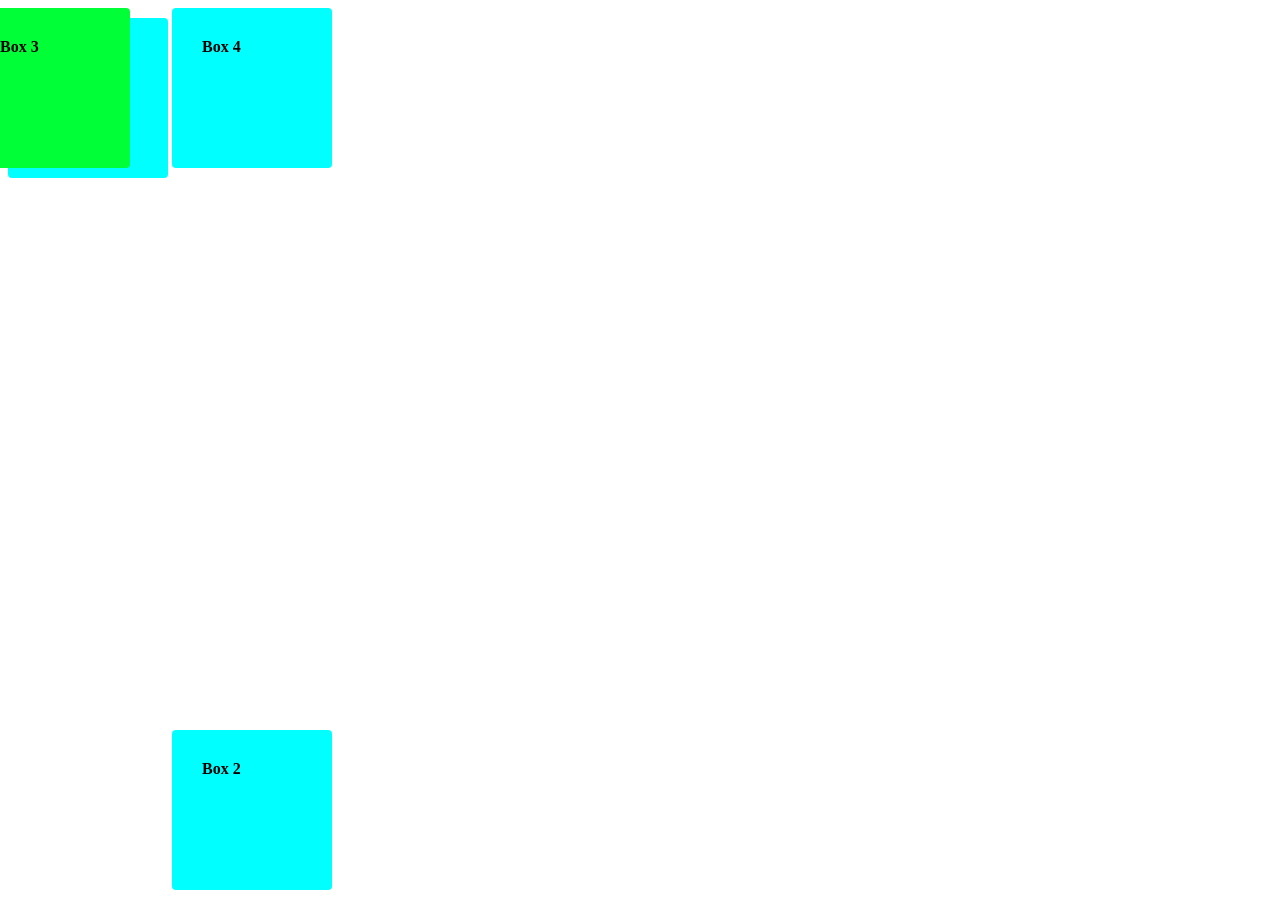
<file: index.html>
<!DOCTYPE html>
<html lang="en">
<head>
    <meta charset="UTF-8">
    <meta name="viewport" content="width=device-width, initial-scale=1.0">
    <title>CSS Level 1</title>
    <link rel="stylesheet" href="style.css">
    <style>
           button{
                background-color:blue;
           }
    </style>
</head>
<body>
   <!-- <h1 class="heading">This is heading 1</h1>
    <h2 class="heading">This is heading 2</h2>
    <h3 class="heading">This is heading 3</h3>
    <h4 id="HeadingFour">This is heading 4</h4>
    <h5 id="HeadingFive">This is heading 5</h5>
    <h6 id="HeadingSix">This is heading 6</h6>
    <p id="one">Lorem ipsum dolor sit, amet consectetur adipisicing elit. Et tempora voluptatem consectetur, quae quaerat eveniet accusamus culpa. Maiores amet pariatur eveniet sapiente recusandae odio temporibus. Recusandae quo iure laborum eligendi?
    Voluptatum cum minima debitis libero ad? Architecto, a sequi? Vero ea dicta rerum, iste a nobis eos voluptatibus eligendi debitis quia fuga maxime facere beatae, corrupti accusamus reiciendis iure vitae.
    Dignissimos nobis quibusdam, ipsum quo eum eos doloribus officia laborum alias possimus saepe deserunt ad fuga nihil? Incidunt qui accusantium molestiae quod id ipsa nam, et totam quaerat, eaque mollitia.
    Dignissimos ducimus consectetur dicta corrupti vero eaque nisi a doloremque iure cupiditate alias rem obcaecati, quasi vitae! Nulla fugiat ducimus adipisci doloremque atque iste. Commodi voluptatum quam provident animi sunt!
    Reprehenderit perferendis tempore culpa laboriosam debitis cum modi inventore! Doloremque omnis dignissimos deserunt adipisci. Sequi, nostrum ipsam repudiandae officia, temporibus, aliquam accusamus modi numquam adipisci odio vitae? Saepe, ea delectus?
    Quidem tenetur odit repellendus exercitationem culpa vitae explicabo accusantium, quis sed debitis autem aliquid voluptate! Ipsum animi laborum assumenda, saepe rem, omnis eius optio exercitationem cum illo amet cumque debitis!
    Repudiandae similique deserunt cupiditate? Labore blanditiis quisquam officiis quos suscipit sequi praesentium saepe? Quam doloremque laborum nobis possimus impedit minus, excepturi ipsam pariatur dignissimos corrupti sunt consectetur, ipsum esse repellat!?
     </p> <br>
     <p id="two">Lorem ipsum dolor sit, amet consectetur adipisicing elit. Et tempora voluptatem consectetur, quae quaerat eveniet accusamus culpa. Maiores amet pariatur eveniet sapiente recusandae odio temporibus. Recusandae quo iure laborum eligendi?
    Voluptatum cum minima debitis libero ad? Architecto, a sequi? Vero ea dicta rerum, iste a nobis eos voluptatibus eligendi debitis quia fuga maxime facere beatae, corrupti accusamus reiciendis iure vitae.
    Dignissimos nobis quibusdam, ipsum quo eum eos doloribus officia laborum alias possimus saepe deserunt ad fuga nihil? Incidunt qui accusantium molestiae quod id ipsa nam, et totam quaerat, eaque mollitia.
    Dignissimos ducimus consectetur dicta corrupti vero eaque nisi a doloremque iure cupiditate alias rem obcaecati, quasi vitae! Nulla fugiat ducimus adipisci doloremque atque iste. Commodi voluptatum quam provident animi sunt!
    Reprehenderit perferendis tempore culpa laboriosam debitis cum modi inventore! Doloremque omnis </p>
    <button style="background-color:pink;">Click me!</button>
    <div id="box">This is a box 1</div>
    <div id="tiffin">This is box 2</div>
    <div id="lunch">This is box 3</div>
    <a href="https://www.google.com">Link is here</a> -->

    <div id="clock"><b>Box 1</b></div>
    <div id="zebra"><b>Box 2</b></div>
    <div id="duck"><b>Box 3</b></div>
    <div id="ant"><b>Box 4</b></div>


</body>
</html>
</file>
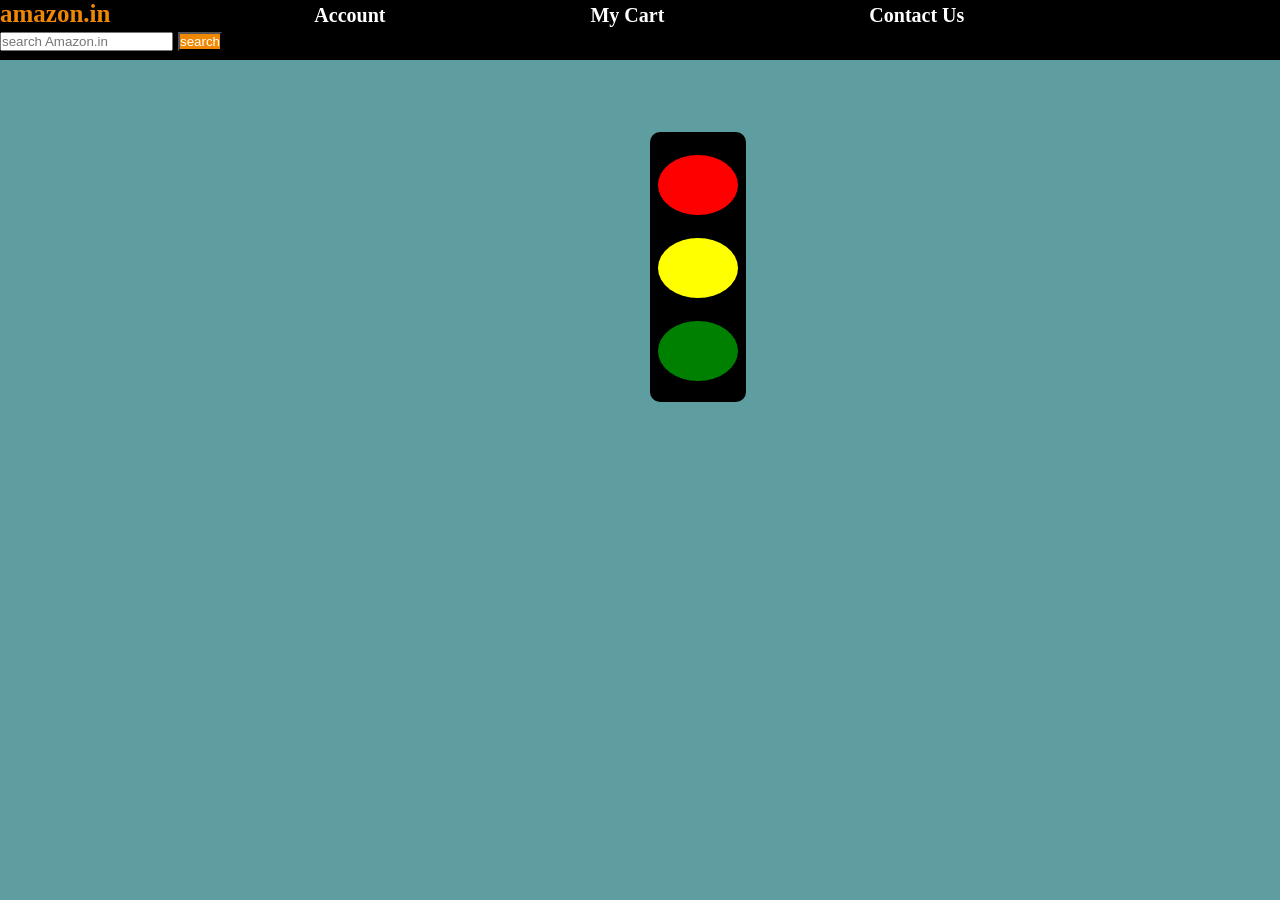
<file: ques solved on 20-7-2026.html>
<!DOCTYPE html>
<html lang="en">
<head>
    <meta charset="UTF-8">
    <meta name="viewport" content="width=device-width, initial-scale=1.0">
    <title>Practice set 3</title>
    <link rel="stylesheet" href="P3.css">
</head>
<body>
    <header>
        <h1>
            <div>
                 <a id="two" href="https://www.amazon.in/s?k=hp+deskjet+2338+cartridge&crid=11539DP5E1PK3&sprefix=hp+deskjet+2338%2Caps%2C307&ref=nb_sb_ss_mvt-t11-ranker_6_15">amazon.in</a>
                 <a href="#">Account</a>
                 <a href="#">My Cart</a>
                 <a href="#">Contact Us</a>
                 <input type="text" placeholder="search Amazon.in">
                 <button>search</button>
            </div>
        </h1>
    </header>
<br><br><br><br>

             <main>
                <section>
                 <div id="one">
                    <br><div id="three"></div><br><div id="four"></div><br> <div id="five"></div>
                 </div>
                 </section>
             </main>


    <footer>

    </footer>         
    
</body>
</html>
</file>
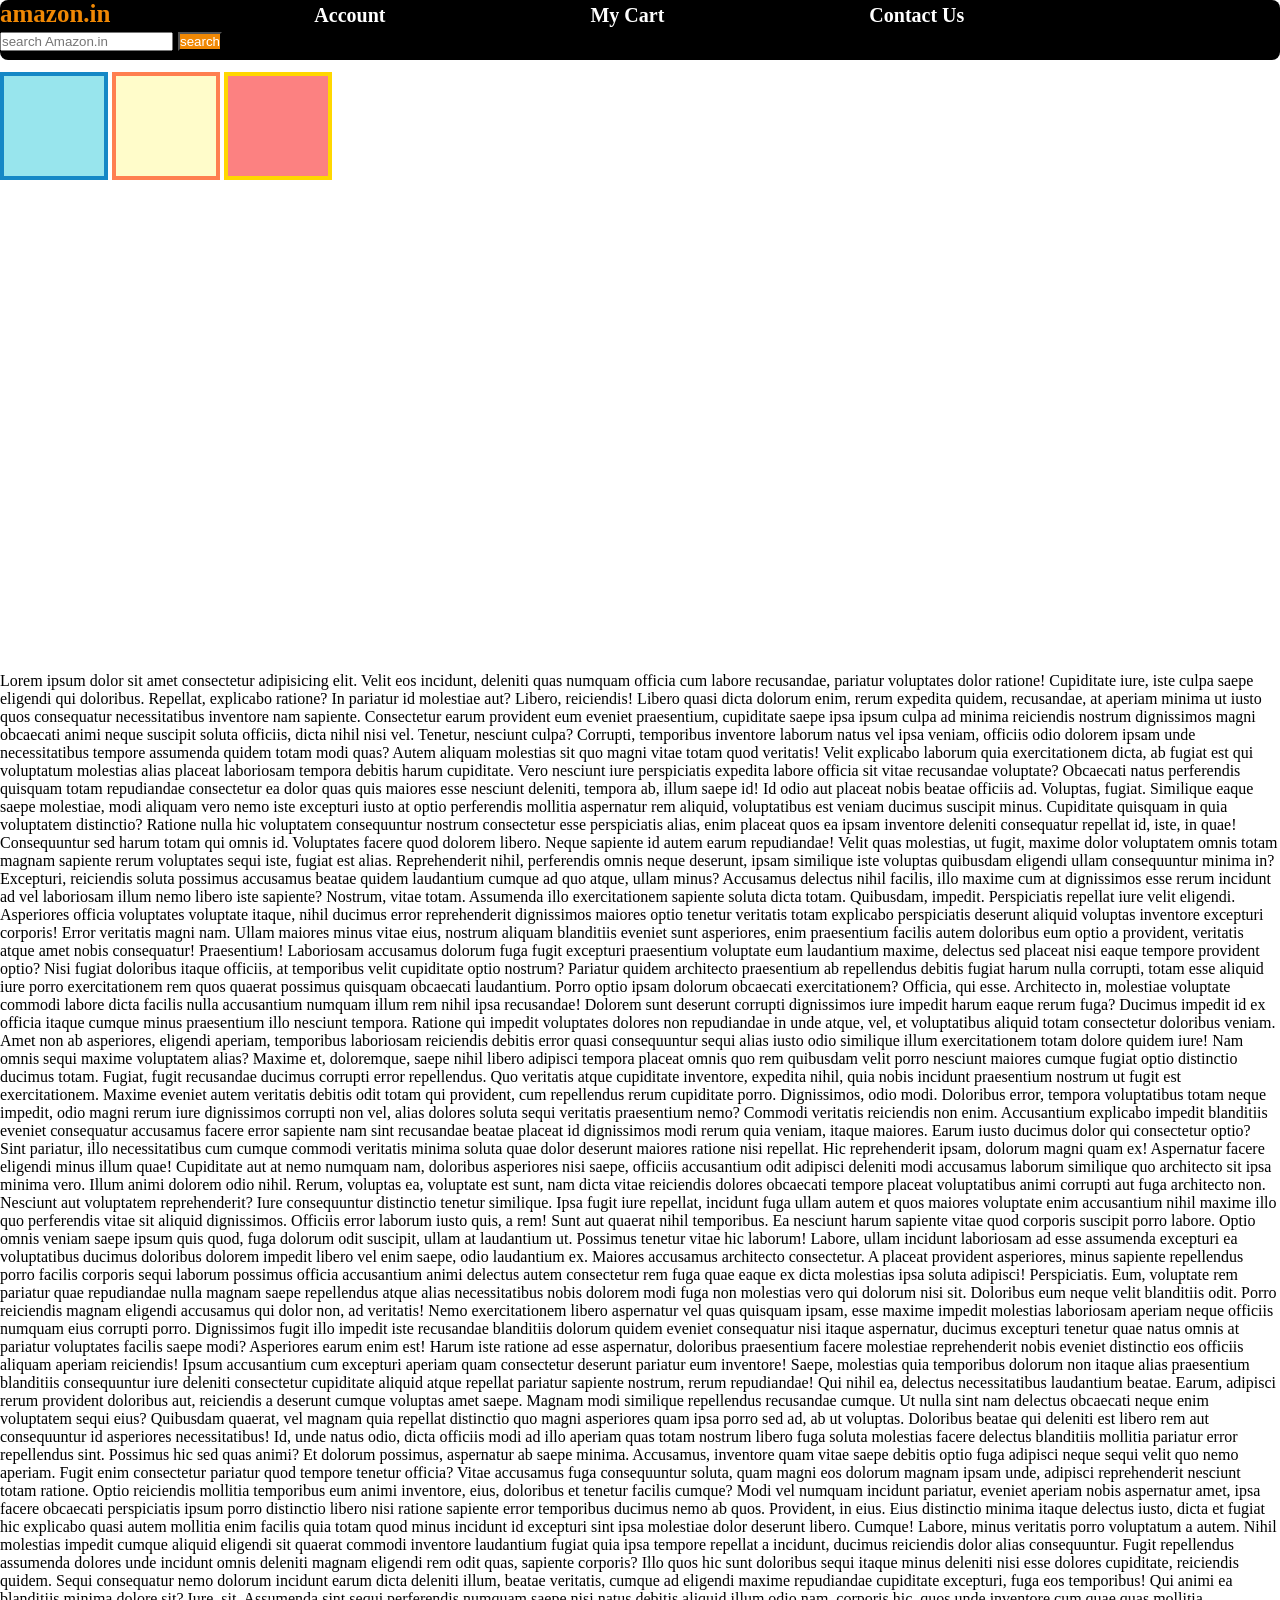
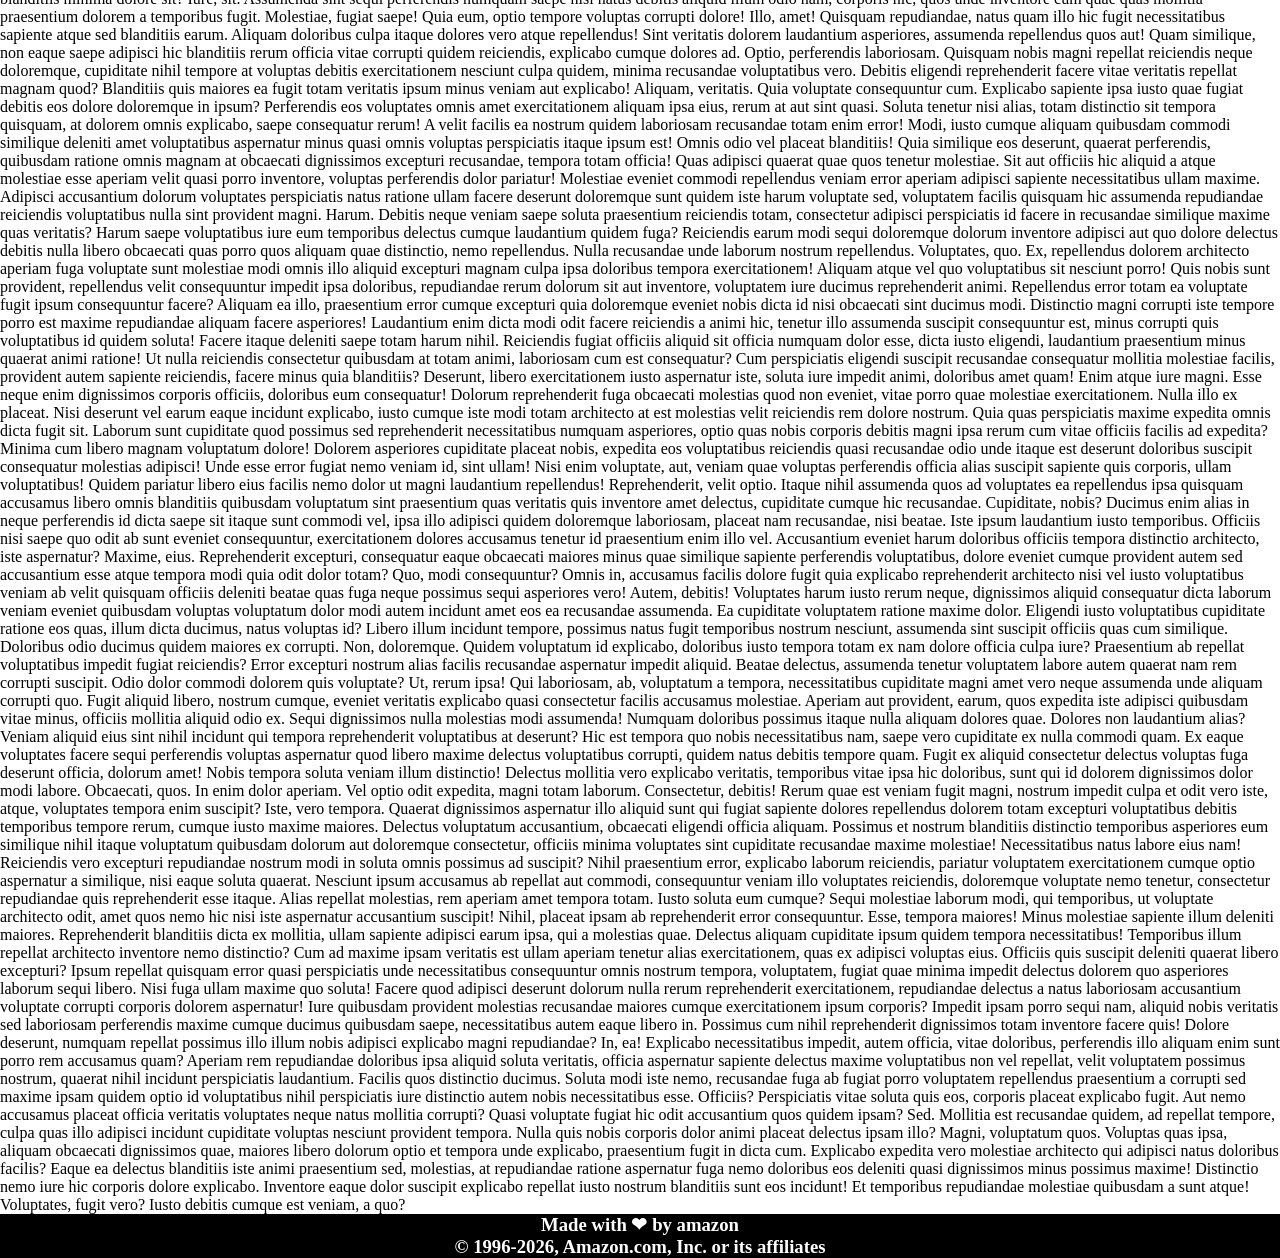
<file: ques solved on 21-7-2026.html>
<!DOCTYPE html>
<html lang="en">
<head>
    <meta charset="UTF-8">
    <meta name="viewport" content="width=device-width, initial-scale=1.0">
    <title>Practice set 4</title>
    <link rel="stylesheet" href="21-7-26.css">
</head>
<body>
    <header>
        <h1>
            <div id="delta">
                 <a id="two" href="https://www.amazon.in/s?k=hp+deskjet+2338+cartridge&crid=11539DP5E1PK3&sprefix=hp+deskjet+2338%2Caps%2C307&ref=nb_sb_ss_mvt-t11-ranker_6_15">amazon.in</a>
                 <a href="#">Account</a>
                 <a href="#">My Cart</a>
                 <a href="#">Contact Us</a>
                 <input type="text" placeholder="search Amazon.in">
                 <button>search</button>
            </div>
        </h1>
    </header>
<br><br><br><br>

             <main>
                <div id="content">
                   <div id="alpha"></div>
                   <div id="beta"></div>
                   <div id="gamma"></div>
                </div>
                <section id="zeta">Lorem ipsum dolor sit amet consectetur adipisicing elit. Velit eos incidunt, deleniti quas numquam officia cum labore recusandae, pariatur voluptates dolor ratione! Cupiditate iure, iste culpa saepe eligendi qui doloribus.
                Repellat, explicabo ratione? In pariatur id molestiae aut? Libero, reiciendis! Libero quasi dicta dolorum enim, rerum expedita quidem, recusandae, at aperiam minima ut iusto quos consequatur necessitatibus inventore nam sapiente.
                Consectetur earum provident eum eveniet praesentium, cupiditate saepe ipsa ipsum culpa ad minima reiciendis nostrum dignissimos magni obcaecati animi neque suscipit soluta officiis, dicta nihil nisi vel. Tenetur, nesciunt culpa?
                Corrupti, temporibus inventore laborum natus vel ipsa veniam, officiis odio dolorem ipsam unde necessitatibus tempore assumenda quidem totam modi quas? Autem aliquam molestias sit quo magni vitae totam quod veritatis!
                Velit explicabo laborum quia exercitationem dicta, ab fugiat est qui voluptatum molestias alias placeat laboriosam tempora debitis harum cupiditate. Vero nesciunt iure perspiciatis expedita labore officia sit vitae recusandae voluptate?
                Obcaecati natus perferendis quisquam totam repudiandae consectetur ea dolor quas quis maiores esse nesciunt deleniti, tempora ab, illum saepe id! Id odio aut placeat nobis beatae officiis ad. Voluptas, fugiat.
                Similique eaque saepe molestiae, modi aliquam vero nemo iste excepturi iusto at optio perferendis mollitia aspernatur rem aliquid, voluptatibus est veniam ducimus suscipit minus. Cupiditate quisquam in quia voluptatem distinctio?
                Ratione nulla hic voluptatem consequuntur nostrum consectetur esse perspiciatis alias, enim placeat quos ea ipsam inventore deleniti consequatur repellat id, iste, in quae! Consequuntur sed harum totam qui omnis id.
                Voluptates facere quod dolorem libero. Neque sapiente id autem earum repudiandae! Velit quas molestias, ut fugit, maxime dolor voluptatem omnis totam magnam sapiente rerum voluptates sequi iste, fugiat est alias.
                Reprehenderit nihil, perferendis omnis neque deserunt, ipsam similique iste voluptas quibusdam eligendi ullam consequuntur minima in? Excepturi, reiciendis soluta possimus accusamus beatae quidem laudantium cumque ad quo atque, ullam minus?
                Accusamus delectus nihil facilis, illo maxime cum at dignissimos esse rerum incidunt ad vel laboriosam illum nemo libero iste sapiente? Nostrum, vitae totam. Assumenda illo exercitationem sapiente soluta dicta totam.
                Quibusdam, impedit. Perspiciatis repellat iure velit eligendi. Asperiores officia voluptates voluptate itaque, nihil ducimus error reprehenderit dignissimos maiores optio tenetur veritatis totam explicabo perspiciatis deserunt aliquid voluptas inventore excepturi corporis!
                Error veritatis magni nam. Ullam maiores minus vitae eius, nostrum aliquam blanditiis eveniet sunt asperiores, enim praesentium facilis autem doloribus eum optio a provident, veritatis atque amet nobis consequatur! Praesentium!
                Laboriosam accusamus dolorum fuga fugit excepturi praesentium voluptate eum laudantium maxime, delectus sed placeat nisi eaque tempore provident optio? Nisi fugiat doloribus itaque officiis, at temporibus velit cupiditate optio nostrum?
                Pariatur quidem architecto praesentium ab repellendus debitis fugiat harum nulla corrupti, totam esse aliquid iure porro exercitationem rem quos quaerat possimus quisquam obcaecati laudantium. Porro optio ipsam dolorum obcaecati exercitationem?
                Officia, qui esse. Architecto in, molestiae voluptate commodi labore dicta facilis nulla accusantium numquam illum rem nihil ipsa recusandae! Dolorem sunt deserunt corrupti dignissimos iure impedit harum eaque rerum fuga?
                Ducimus impedit id ex officia itaque cumque minus praesentium illo nesciunt tempora. Ratione qui impedit voluptates dolores non repudiandae in unde atque, vel, et voluptatibus aliquid totam consectetur doloribus veniam.
                Amet non ab asperiores, eligendi aperiam, temporibus laboriosam reiciendis debitis error quasi consequuntur sequi alias iusto odio similique illum exercitationem totam dolore quidem iure! Nam omnis sequi maxime voluptatem alias?
                Maxime et, doloremque, saepe nihil libero adipisci tempora placeat omnis quo rem quibusdam velit porro nesciunt maiores cumque fugiat optio distinctio ducimus totam. Fugiat, fugit recusandae ducimus corrupti error repellendus.
                Quo veritatis atque cupiditate inventore, expedita nihil, quia nobis incidunt praesentium nostrum ut fugit est exercitationem. Maxime eveniet autem veritatis debitis odit totam qui provident, cum repellendus rerum cupiditate porro.
                Dignissimos, odio modi. Doloribus error, tempora voluptatibus totam neque impedit, odio magni rerum iure dignissimos corrupti non vel, alias dolores soluta sequi veritatis praesentium nemo? Commodi veritatis reiciendis non enim.
                Accusantium explicabo impedit blanditiis eveniet consequatur accusamus facere error sapiente nam sint recusandae beatae placeat id dignissimos modi rerum quia veniam, itaque maiores. Earum iusto ducimus dolor qui consectetur optio?
                Sint pariatur, illo necessitatibus cum cumque commodi veritatis minima soluta quae dolor deserunt maiores ratione nisi repellat. Hic reprehenderit ipsam, dolorum magni quam ex! Aspernatur facere eligendi minus illum quae!
                Cupiditate aut at nemo numquam nam, doloribus asperiores nisi saepe, officiis accusantium odit adipisci deleniti modi accusamus laborum similique quo architecto sit ipsa minima vero. Illum animi dolorem odio nihil.
                Rerum, voluptas ea, voluptate est sunt, nam dicta vitae reiciendis dolores obcaecati tempore placeat voluptatibus animi corrupti aut fuga architecto non. Nesciunt aut voluptatem reprehenderit? Iure consequuntur distinctio tenetur similique.
                Ipsa fugit iure repellat, incidunt fuga ullam autem et quos maiores voluptate enim accusantium nihil maxime illo quo perferendis vitae sit aliquid dignissimos. Officiis error laborum iusto quis, a rem!
                Sunt aut quaerat nihil temporibus. Ea nesciunt harum sapiente vitae quod corporis suscipit porro labore. Optio omnis veniam saepe ipsum quis quod, fuga dolorum odit suscipit, ullam at laudantium ut.
                Possimus tenetur vitae hic laborum! Labore, ullam incidunt laboriosam ad esse assumenda excepturi ea voluptatibus ducimus doloribus dolorem impedit libero vel enim saepe, odio laudantium ex. Maiores accusamus architecto consectetur.
                A placeat provident asperiores, minus sapiente repellendus porro facilis corporis sequi laborum possimus officia accusantium animi delectus autem consectetur rem fuga quae eaque ex dicta molestias ipsa soluta adipisci! Perspiciatis.
                Eum, voluptate rem pariatur quae repudiandae nulla magnam saepe repellendus atque alias necessitatibus nobis dolorem modi fuga non molestias vero qui dolorum nisi sit. Doloribus eum neque velit blanditiis odit.
                Porro reiciendis magnam eligendi accusamus qui dolor non, ad veritatis! Nemo exercitationem libero aspernatur vel quas quisquam ipsam, esse maxime impedit molestias laboriosam aperiam neque officiis numquam eius corrupti porro.
                Dignissimos fugit illo impedit iste recusandae blanditiis dolorum quidem eveniet consequatur nisi itaque aspernatur, ducimus excepturi tenetur quae natus omnis at pariatur voluptates facilis saepe modi? Asperiores earum enim est!
                Harum iste ratione ad esse aspernatur, doloribus praesentium facere molestiae reprehenderit nobis eveniet distinctio eos officiis aliquam aperiam reiciendis! Ipsum accusantium cum excepturi aperiam quam consectetur deserunt pariatur eum inventore!
                Saepe, molestias quia temporibus dolorum non itaque alias praesentium blanditiis consequuntur iure deleniti consectetur cupiditate aliquid atque repellat pariatur sapiente nostrum, rerum repudiandae! Qui nihil ea, delectus necessitatibus laudantium beatae.
                Earum, adipisci rerum provident doloribus aut, reiciendis a deserunt cumque voluptas amet saepe. Magnam modi similique repellendus recusandae cumque. Ut nulla sint nam delectus obcaecati neque enim voluptatem sequi eius?
                Quibusdam quaerat, vel magnam quia repellat distinctio quo magni asperiores quam ipsa porro sed ad, ab ut voluptas. Doloribus beatae qui deleniti est libero rem aut consequuntur id asperiores necessitatibus!
                Id, unde natus odio, dicta officiis modi ad illo aperiam quas totam nostrum libero fuga soluta molestias facere delectus blanditiis mollitia pariatur error repellendus sint. Possimus hic sed quas animi?
                Et dolorum possimus, aspernatur ab saepe minima. Accusamus, inventore quam vitae saepe debitis optio fuga adipisci neque sequi velit quo nemo aperiam. Fugit enim consectetur pariatur quod tempore tenetur officia?
                Vitae accusamus fuga consequuntur soluta, quam magni eos dolorum magnam ipsam unde, adipisci reprehenderit nesciunt totam ratione. Optio reiciendis mollitia temporibus eum animi inventore, eius, doloribus et tenetur facilis cumque?
                Modi vel numquam incidunt pariatur, eveniet aperiam nobis aspernatur amet, ipsa facere obcaecati perspiciatis ipsum porro distinctio libero nisi ratione sapiente error temporibus ducimus nemo ab quos. Provident, in eius.
                Eius distinctio minima itaque delectus iusto, dicta et fugiat hic explicabo quasi autem mollitia enim facilis quia totam quod minus incidunt id excepturi sint ipsa molestiae dolor deserunt libero. Cumque!
                Labore, minus veritatis porro voluptatum a autem. Nihil molestias impedit cumque aliquid eligendi sit quaerat commodi inventore laudantium fugiat quia ipsa tempore repellat a incidunt, ducimus reiciendis dolor alias consequuntur.
                Fugit repellendus assumenda dolores unde incidunt omnis deleniti magnam eligendi rem odit quas, sapiente corporis? Illo quos hic sunt doloribus sequi itaque minus deleniti nisi esse dolores cupiditate, reiciendis quidem.
                Sequi consequatur nemo dolorum incidunt earum dicta deleniti illum, beatae veritatis, cumque ad eligendi maxime repudiandae cupiditate excepturi, fuga eos temporibus! Qui animi ea blanditiis minima dolore sit? Iure, sit.
                Assumenda sint sequi perferendis numquam saepe nisi natus debitis aliquid illum odio nam, corporis hic, quos unde inventore cum quae quas mollitia praesentium dolorem a temporibus fugit. Molestiae, fugiat saepe!
                Quia eum, optio tempore voluptas corrupti dolore! Illo, amet! Quisquam repudiandae, natus quam illo hic fugit necessitatibus sapiente atque sed blanditiis earum. Aliquam doloribus culpa itaque dolores vero atque repellendus!
                Sint veritatis dolorem laudantium asperiores, assumenda repellendus quos aut! Quam similique, non eaque saepe adipisci hic blanditiis rerum officia vitae corrupti quidem reiciendis, explicabo cumque dolores ad. Optio, perferendis laboriosam.
                Quisquam nobis magni repellat reiciendis neque doloremque, cupiditate nihil tempore at voluptas debitis exercitationem nesciunt culpa quidem, minima recusandae voluptatibus vero. Debitis eligendi reprehenderit facere vitae veritatis repellat magnam quod?
                Blanditiis quis maiores ea fugit totam veritatis ipsum minus veniam aut explicabo! Aliquam, veritatis. Quia voluptate consequuntur cum. Explicabo sapiente ipsa iusto quae fugiat debitis eos dolore doloremque in ipsum?
                Perferendis eos voluptates omnis amet exercitationem aliquam ipsa eius, rerum at aut sint quasi. Soluta tenetur nisi alias, totam distinctio sit tempora quisquam, at dolorem omnis explicabo, saepe consequatur rerum!
                A velit facilis ea nostrum quidem laboriosam recusandae totam enim error! Modi, iusto cumque aliquam quibusdam commodi similique deleniti amet voluptatibus aspernatur minus quasi omnis voluptas perspiciatis itaque ipsum est!
                Omnis odio vel placeat blanditiis! Quia similique eos deserunt, quaerat perferendis, quibusdam ratione omnis magnam at obcaecati dignissimos excepturi recusandae, tempora totam officia! Quas adipisci quaerat quae quos tenetur molestiae.
                Sit aut officiis hic aliquid a atque molestiae esse aperiam velit quasi porro inventore, voluptas perferendis dolor pariatur! Molestiae eveniet commodi repellendus veniam error aperiam adipisci sapiente necessitatibus ullam maxime.
                Adipisci accusantium dolorum voluptates perspiciatis natus ratione ullam facere deserunt doloremque sunt quidem iste harum voluptate sed, voluptatem facilis quisquam hic assumenda repudiandae reiciendis voluptatibus nulla sint provident magni. Harum.
                Debitis neque veniam saepe soluta praesentium reiciendis totam, consectetur adipisci perspiciatis id facere in recusandae similique maxime quas veritatis? Harum saepe voluptatibus iure eum temporibus delectus cumque laudantium quidem fuga?
                Reiciendis earum modi sequi doloremque dolorum inventore adipisci aut quo dolore delectus debitis nulla libero obcaecati quas porro quos aliquam quae distinctio, nemo repellendus. Nulla recusandae unde laborum nostrum repellendus.
                Voluptates, quo. Ex, repellendus dolorem architecto aperiam fuga voluptate sunt molestiae modi omnis illo aliquid excepturi magnam culpa ipsa doloribus tempora exercitationem! Aliquam atque vel quo voluptatibus sit nesciunt porro!
                Quis nobis sunt provident, repellendus velit consequuntur impedit ipsa doloribus, repudiandae rerum dolorum sit aut inventore, voluptatem iure ducimus reprehenderit animi. Repellendus error totam ea voluptate fugit ipsum consequuntur facere?
                Aliquam ea illo, praesentium error cumque excepturi quia doloremque eveniet nobis dicta id nisi obcaecati sint ducimus modi. Distinctio magni corrupti iste tempore porro est maxime repudiandae aliquam facere asperiores!
                Laudantium enim dicta modi odit facere reiciendis a animi hic, tenetur illo assumenda suscipit consequuntur est, minus corrupti quis voluptatibus id quidem soluta! Facere itaque deleniti saepe totam harum nihil.
                Reiciendis fugiat officiis aliquid sit officia numquam dolor esse, dicta iusto eligendi, laudantium praesentium minus quaerat animi ratione! Ut nulla reiciendis consectetur quibusdam at totam animi, laboriosam cum est consequatur?
                Cum perspiciatis eligendi suscipit recusandae consequatur mollitia molestiae facilis, provident autem sapiente reiciendis, facere minus quia blanditiis? Deserunt, libero exercitationem iusto aspernatur iste, soluta iure impedit animi, doloribus amet quam!
                Enim atque iure magni. Esse neque enim dignissimos corporis officiis, doloribus eum consequatur! Dolorum reprehenderit fuga obcaecati molestias quod non eveniet, vitae porro quae molestiae exercitationem. Nulla illo ex placeat.
                Nisi deserunt vel earum eaque incidunt explicabo, iusto cumque iste modi totam architecto at est molestias velit reiciendis rem dolore nostrum. Quia quas perspiciatis maxime expedita omnis dicta fugit sit.
                Laborum sunt cupiditate quod possimus sed reprehenderit necessitatibus numquam asperiores, optio quas nobis corporis debitis magni ipsa rerum cum vitae officiis facilis ad expedita? Minima cum libero magnam voluptatum dolore!
                Dolorem asperiores cupiditate placeat nobis, expedita eos voluptatibus reiciendis quasi recusandae odio unde itaque est deserunt doloribus suscipit consequatur molestias adipisci! Unde esse error fugiat nemo veniam id, sint ullam!
                Nisi enim voluptate, aut, veniam quae voluptas perferendis officia alias suscipit sapiente quis corporis, ullam voluptatibus! Quidem pariatur libero eius facilis nemo dolor ut magni laudantium repellendus! Reprehenderit, velit optio.
                Itaque nihil assumenda quos ad voluptates ea repellendus ipsa quisquam accusamus libero omnis blanditiis quibusdam voluptatum sint praesentium quas veritatis quis inventore amet delectus, cupiditate cumque hic recusandae. Cupiditate, nobis?
                Ducimus enim alias in neque perferendis id dicta saepe sit itaque sunt commodi vel, ipsa illo adipisci quidem doloremque laboriosam, placeat nam recusandae, nisi beatae. Iste ipsum laudantium iusto temporibus.
                Officiis nisi saepe quo odit ab sunt eveniet consequuntur, exercitationem dolores accusamus tenetur id praesentium enim illo vel. Accusantium eveniet harum doloribus officiis tempora distinctio architecto, iste aspernatur? Maxime, eius.
                Reprehenderit excepturi, consequatur eaque obcaecati maiores minus quae similique sapiente perferendis voluptatibus, dolore eveniet cumque provident autem sed accusantium esse atque tempora modi quia odit dolor totam? Quo, modi consequuntur?
                Omnis in, accusamus facilis dolore fugit quia explicabo reprehenderit architecto nisi vel iusto voluptatibus veniam ab velit quisquam officiis deleniti beatae quas fuga neque possimus sequi asperiores vero! Autem, debitis!
                Voluptates harum iusto rerum neque, dignissimos aliquid consequatur dicta laborum veniam eveniet quibusdam voluptas voluptatum dolor modi autem incidunt amet eos ea recusandae assumenda. Ea cupiditate voluptatem ratione maxime dolor.
                Eligendi iusto voluptatibus cupiditate ratione eos quas, illum dicta ducimus, natus voluptas id? Libero illum incidunt tempore, possimus natus fugit temporibus nostrum nesciunt, assumenda sint suscipit officiis quas cum similique.
                Doloribus odio ducimus quidem maiores ex corrupti. Non, doloremque. Quidem voluptatum id explicabo, doloribus iusto tempora totam ex nam dolore officia culpa iure? Praesentium ab repellat voluptatibus impedit fugiat reiciendis?
                Error excepturi nostrum alias facilis recusandae aspernatur impedit aliquid. Beatae delectus, assumenda tenetur voluptatem labore autem quaerat nam rem corrupti suscipit. Odio dolor commodi dolorem quis voluptate? Ut, rerum ipsa!
                Qui laboriosam, ab, voluptatum a tempora, necessitatibus cupiditate magni amet vero neque assumenda unde aliquam corrupti quo. Fugit aliquid libero, nostrum cumque, eveniet veritatis explicabo quasi consectetur facilis accusamus molestiae.
                Aperiam aut provident, earum, quos expedita iste adipisci quibusdam vitae minus, officiis mollitia aliquid odio ex. Sequi dignissimos nulla molestias modi assumenda! Numquam doloribus possimus itaque nulla aliquam dolores quae.
                Dolores non laudantium alias? Veniam aliquid eius sint nihil incidunt qui tempora reprehenderit voluptatibus at deserunt? Hic est tempora quo nobis necessitatibus nam, saepe vero cupiditate ex nulla commodi quam.
                Ex eaque voluptates facere sequi perferendis voluptas aspernatur quod libero maxime delectus voluptatibus corrupti, quidem natus debitis tempore quam. Fugit ex aliquid consectetur delectus voluptas fuga deserunt officia, dolorum amet!
                Nobis tempora soluta veniam illum distinctio! Delectus mollitia vero explicabo veritatis, temporibus vitae ipsa hic doloribus, sunt qui id dolorem dignissimos dolor modi labore. Obcaecati, quos. In enim dolor aperiam.
                Vel optio odit expedita, magni totam laborum. Consectetur, debitis! Rerum quae est veniam fugit magni, nostrum impedit culpa et odit vero iste, atque, voluptates tempora enim suscipit? Iste, vero tempora.
                Quaerat dignissimos aspernatur illo aliquid sunt qui fugiat sapiente dolores repellendus dolorem totam excepturi voluptatibus debitis temporibus tempore rerum, cumque iusto maxime maiores. Delectus voluptatum accusantium, obcaecati eligendi officia aliquam.
                Possimus et nostrum blanditiis distinctio temporibus asperiores eum similique nihil itaque voluptatum quibusdam dolorum aut doloremque consectetur, officiis minima voluptates sint cupiditate recusandae maxime molestiae! Necessitatibus natus labore eius nam!
                Reiciendis vero excepturi repudiandae nostrum modi in soluta omnis possimus ad suscipit? Nihil praesentium error, explicabo laborum reiciendis, pariatur voluptatem exercitationem cumque optio aspernatur a similique, nisi eaque soluta quaerat.
                Nesciunt ipsum accusamus ab repellat aut commodi, consequuntur veniam illo voluptates reiciendis, doloremque voluptate nemo tenetur, consectetur repudiandae quis reprehenderit esse itaque. Alias repellat molestias, rem aperiam amet tempora totam.
                Iusto soluta eum cumque? Sequi molestiae laborum modi, qui temporibus, ut voluptate architecto odit, amet quos nemo hic nisi iste aspernatur accusantium suscipit! Nihil, placeat ipsam ab reprehenderit error consequuntur.
                Esse, tempora maiores! Minus molestiae sapiente illum deleniti maiores. Reprehenderit blanditiis dicta ex mollitia, ullam sapiente adipisci earum ipsa, qui a molestias quae. Delectus aliquam cupiditate ipsum quidem tempora necessitatibus!
                Temporibus illum repellat architecto inventore nemo distinctio? Cum ad maxime ipsam veritatis est ullam aperiam tenetur alias exercitationem, quas ex adipisci voluptas eius. Officiis quis suscipit deleniti quaerat libero excepturi?
                Ipsum repellat quisquam error quasi perspiciatis unde necessitatibus consequuntur omnis nostrum tempora, voluptatem, fugiat quae minima impedit delectus dolorem quo asperiores laborum sequi libero. Nisi fuga ullam maxime quo soluta!
                Facere quod adipisci deserunt dolorum nulla rerum reprehenderit exercitationem, repudiandae delectus a natus laboriosam accusantium voluptate corrupti corporis dolorem aspernatur! Iure quibusdam provident molestias recusandae maiores cumque exercitationem ipsum corporis?
                Impedit ipsam porro sequi nam, aliquid nobis veritatis sed laboriosam perferendis maxime cumque ducimus quibusdam saepe, necessitatibus autem eaque libero in. Possimus cum nihil reprehenderit dignissimos totam inventore facere quis!
                Dolore deserunt, numquam repellat possimus illo illum nobis adipisci explicabo magni repudiandae? In, ea! Explicabo necessitatibus impedit, autem officia, vitae doloribus, perferendis illo aliquam enim sunt porro rem accusamus quam?
                Aperiam rem repudiandae doloribus ipsa aliquid soluta veritatis, officia aspernatur sapiente delectus maxime voluptatibus non vel repellat, velit voluptatem possimus nostrum, quaerat nihil incidunt perspiciatis laudantium. Facilis quos distinctio ducimus.
                Soluta modi iste nemo, recusandae fuga ab fugiat porro voluptatem repellendus praesentium a corrupti sed maxime ipsam quidem optio id voluptatibus nihil perspiciatis iure distinctio autem nobis necessitatibus esse. Officiis?
                Perspiciatis vitae soluta quis eos, corporis placeat explicabo fugit. Aut nemo accusamus placeat officia veritatis voluptates neque natus mollitia corrupti? Quasi voluptate fugiat hic odit accusantium quos quidem ipsam? Sed.
                Mollitia est recusandae quidem, ad repellat tempore, culpa quas illo adipisci incidunt cupiditate voluptas nesciunt provident tempora. Nulla quis nobis corporis dolor animi placeat delectus ipsam illo? Magni, voluptatum quos.
                Voluptas quas ipsa, aliquam obcaecati dignissimos quae, maiores libero dolorum optio et tempora unde explicabo, praesentium fugit in dicta cum. Explicabo expedita vero molestiae architecto qui adipisci natus doloribus facilis?
                Eaque ea delectus blanditiis iste animi praesentium sed, molestias, at repudiandae ratione aspernatur fuga nemo doloribus eos deleniti quasi dignissimos minus possimus maxime! Distinctio nemo iure hic corporis dolore explicabo.
                Inventore eaque dolor suscipit explicabo repellat iusto nostrum blanditiis sunt eos incidunt! Et temporibus repudiandae molestiae quibusdam a sunt atque! Voluptates, fugit vero? Iusto debitis cumque est veniam, a quo?</section>
             </main>


    <footer>
            <h3>Made with &#10084 by amazon</h3>
            <h3>&#169  1996-2026, Amazon.com, Inc. or its affiliates</h3>
    </footer>         
    
</body>
</html>
</file>
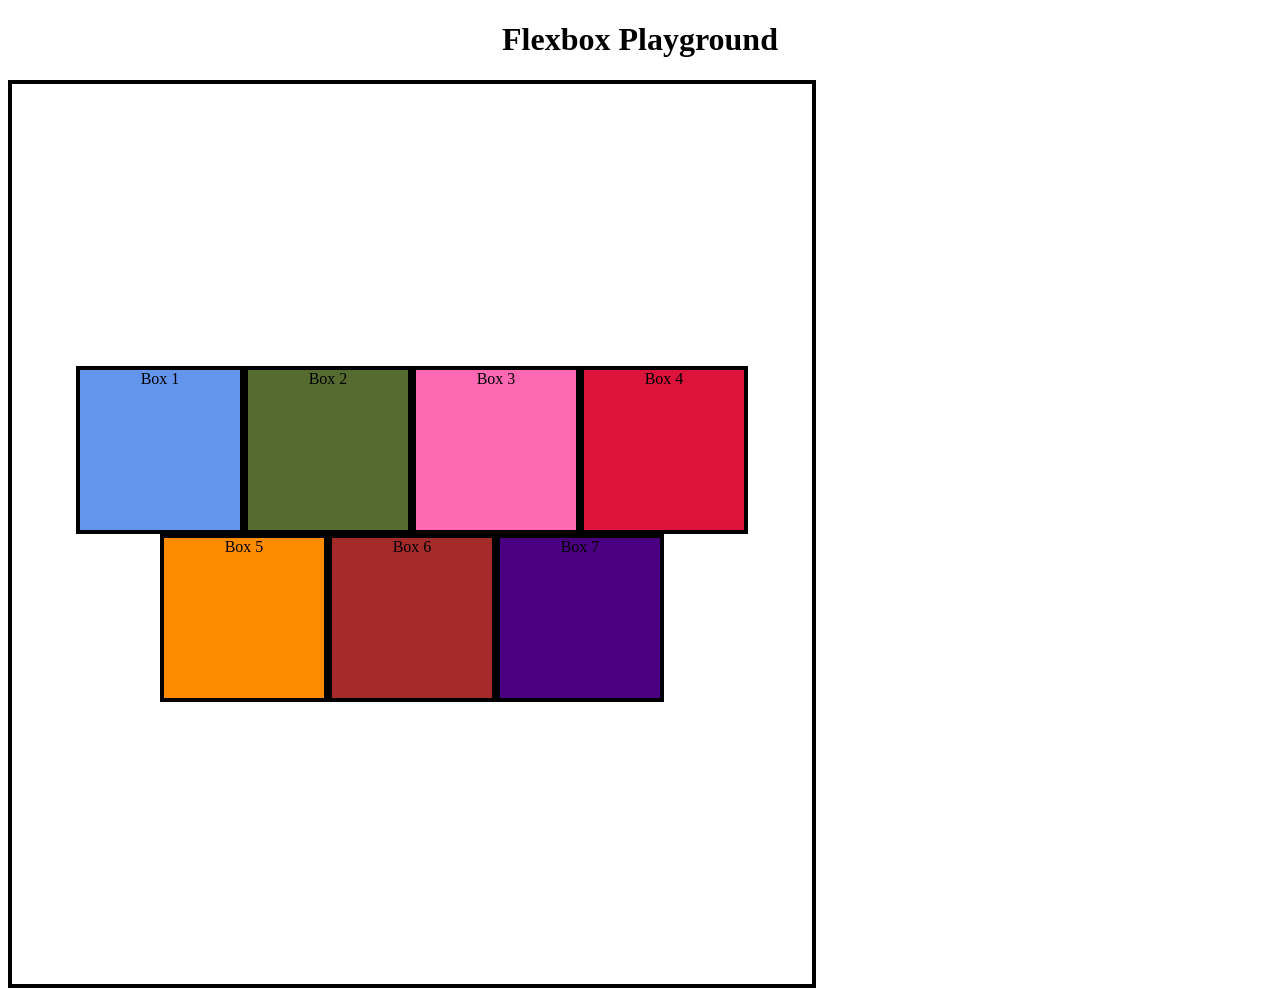
<file: ques solved on 24-7-2026.html>
<!DOCTYPE html>
<html lang="en">
<head>
    <meta charset="UTF-8">
    <meta name="viewport" content="width=device-width, initial-scale=1.0">
    <title>Flexbox Playground</title>
    <link rel="stylesheet" href="24-7-26.css">
</head>
<body>

    <header>
        <h1><b>Flexbox Playground</b></h1>
    </header>

    <main>
        <div id="container">
        <div id="alpha">Box 1</div>
        <div id="beta">Box 2</div>
        <div id="gamma">Box 3</div>
        <div id="delta">Box 4</div>
        <div id="sigma">Box 5</div>
        <div id="eta">Box 6</div>
        <div id="epsilon">Box 7</div>
        </div>
    </main>

    
</body>
</html>
</file>
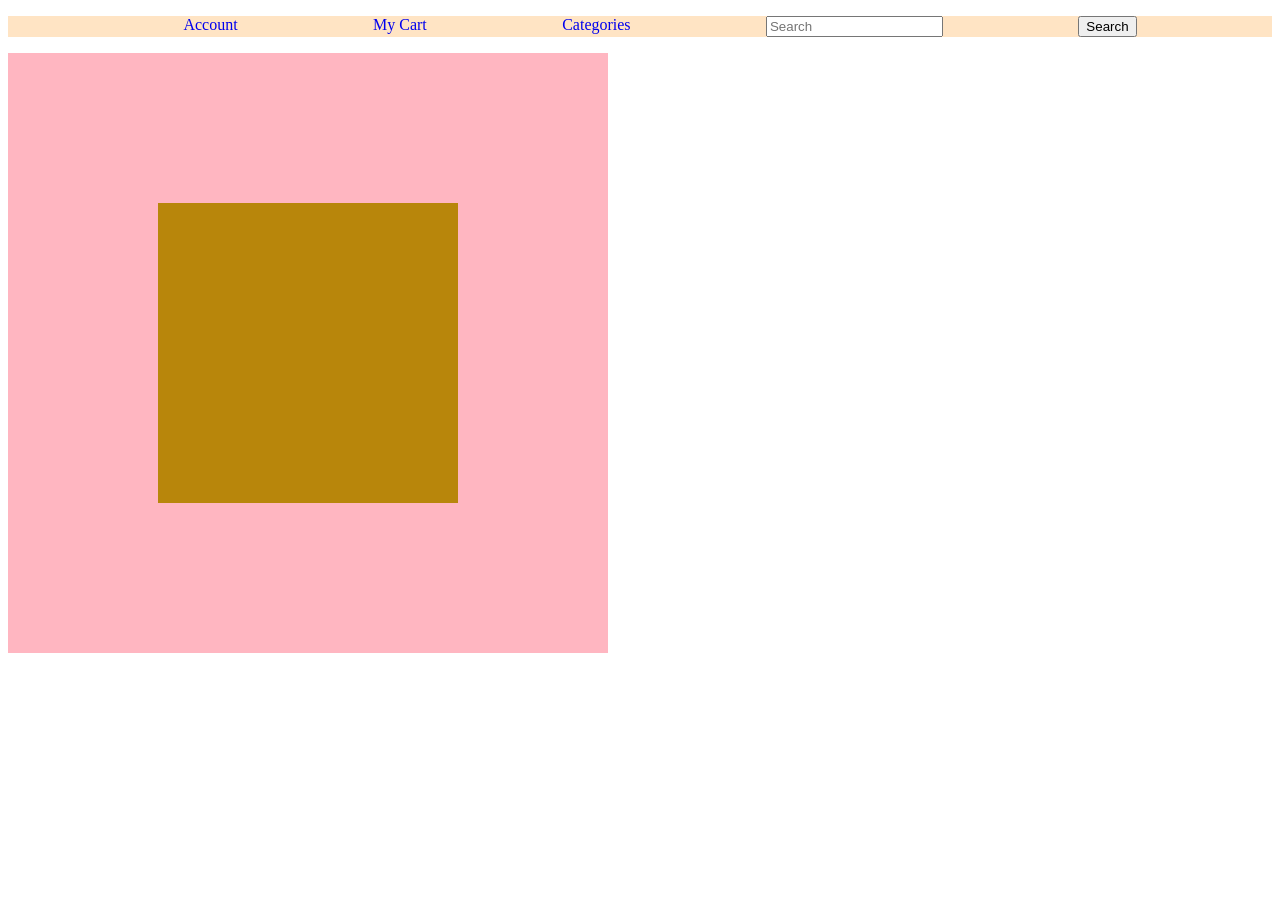
<file: ques solved on 25-7-2026.html>
<!DOCTYPE html>
<html lang="en">
<head>
    <meta charset="UTF-8">
    <meta name="viewport" content="width=device-width, initial-scale=1.0">
    <title>Practice Set 6</title>
    <link rel="stylesheet" href="25-7-26.css">
</head>
<body>
    <header>
            <div id="eta">

            <ul id="alpha">
              <li> <a href="#">Account</a> </li> 
              <li> <a href="#">My Cart</a> </li> 
              <li> <a href="#">Categories</a> </li> 
              <input type="text" placeholder="Search">
              <button>Search</button>
            </ul>    
            </div> 
    </header>
    <main>
            <div id="beta">
                <div id="gamma"></div>
            </div>
    </main>
    <footer>

    </footer>
</body>
</html>
</file>
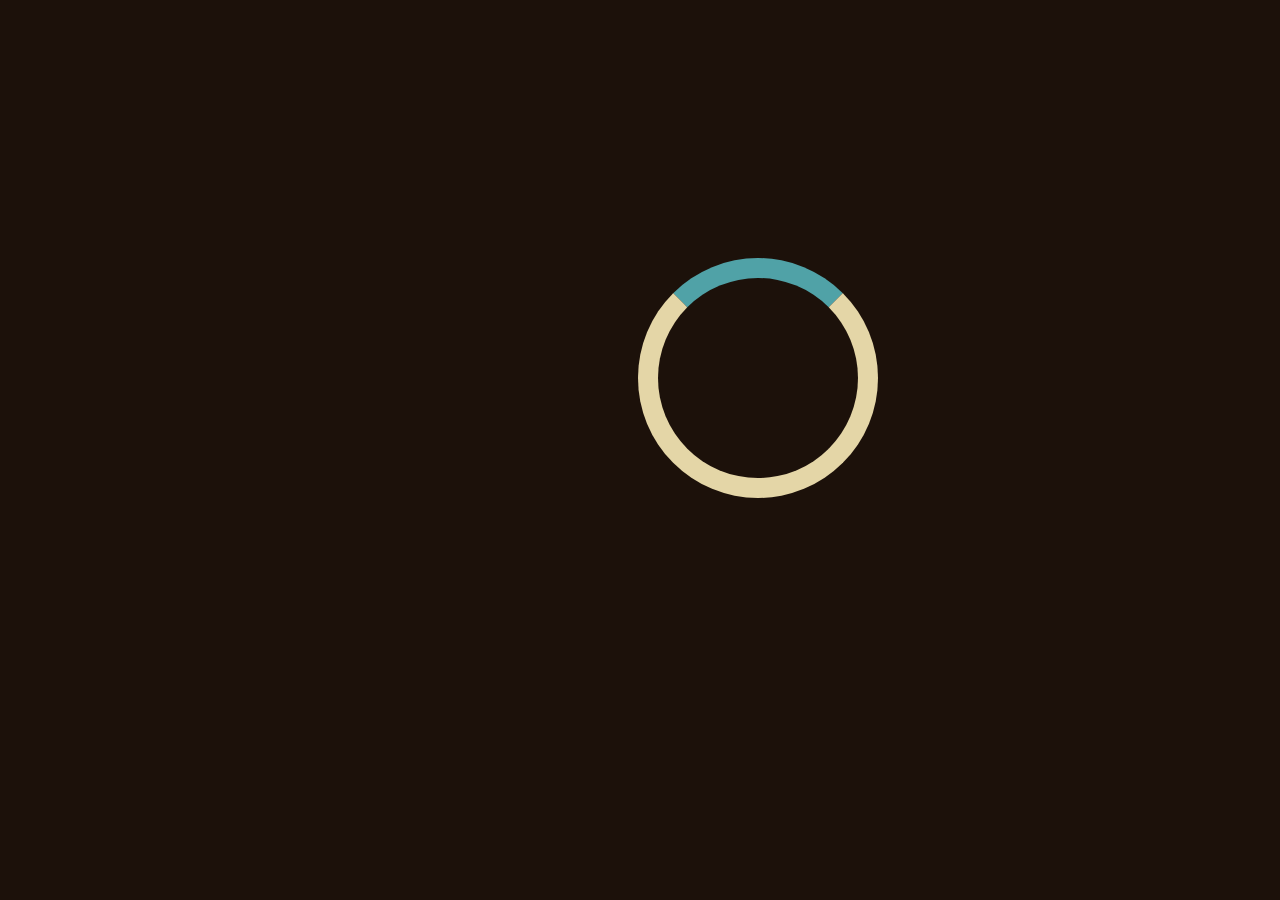
<file: Day 12/Practice ques 8.html>
<!DOCTYPE html>
<html lang="en">
<head>
    <meta charset="UTF-8">
    <meta name="viewport" content="width=device-width, initial-scale=1.0">
    <title>Document</title>
    <link rel="stylesheet" href="Practice set 8.css">
</head>
<body>
     <header></header>
     <main>
            <div>
            </div>
     </main>
     <footer></footer>     
</body>
</html>
</file>
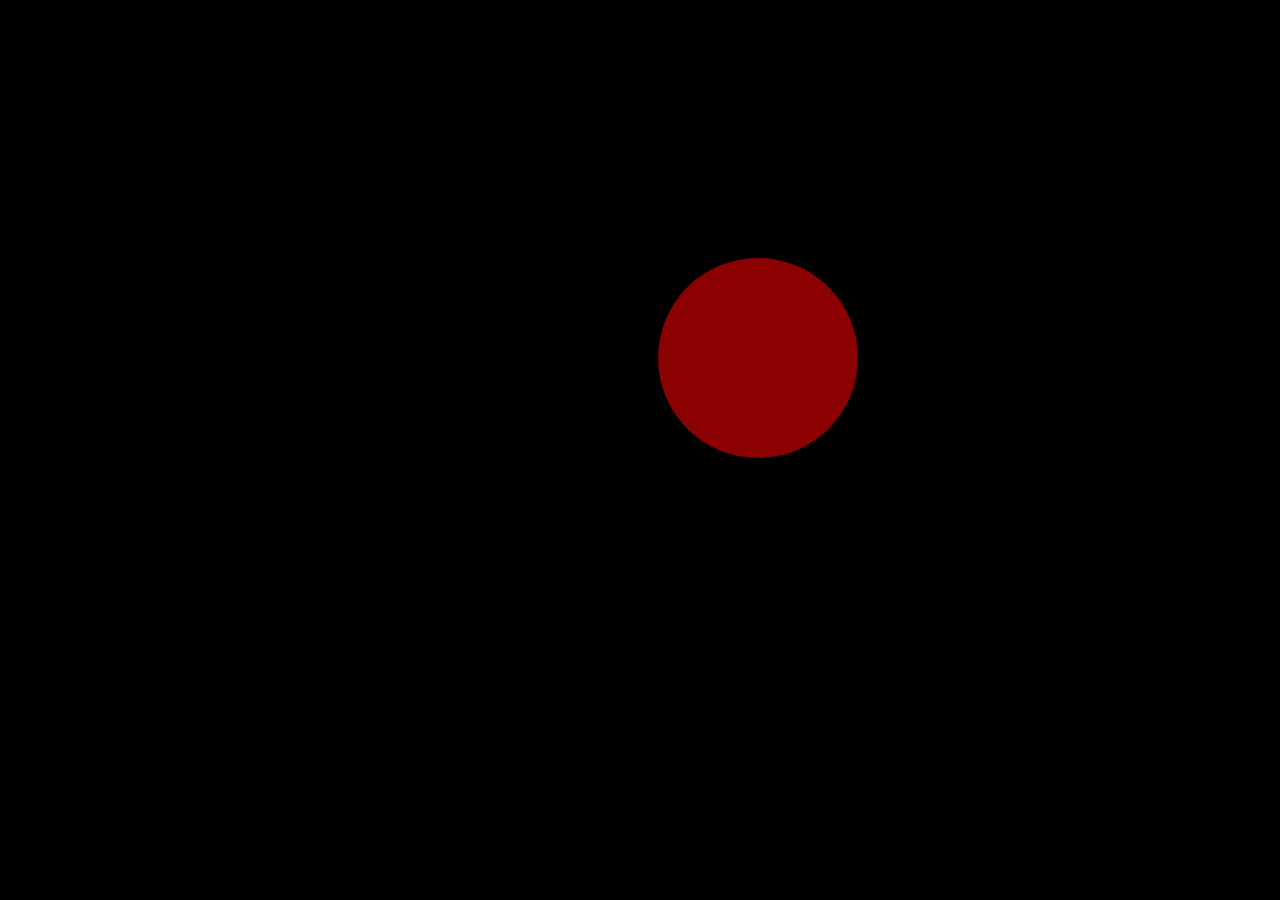
<file: Day 12/ques solved on 29-7-2026.html>
<!DOCTYPE html>
<html lang="en">
<head>
    <meta charset="UTF-8">
    <meta name="viewport" content="width=device-width, initial-scale=1.0">
    <title>Document</title>
    <link rel="stylesheet" href="29-7-26.css">
</head>
<body>
    <header></header>
    <main>
            <div>
            </div>
    </main>
    <footer></footer>     
</body>
</html>
</file>
<file: style.css>
/* p{
    color:#003049;
}

BODY {
    background-color:#dfdfd9d6;
}


.heading{
    color:red;
    text-align:center ;
    text-decoration:underline;
}
button{
       background-color:green;
} 
p{
    text-align:center;
}
a{
    text-decoration: none;
}
#HeadingFour{
             color:red;
             text-align:center;
             text-decoration:blue wavy underline;
             font-weight:bolder;
}
#HeadingFive{
             color:red;
             text-align:center;
             text-decoration:green wavy underline;
             font-weight:300;
}
#HeadingSix{
             color:red;
             text-align:center;
             text-decoration:yellow wavy underline;
             font-weight:600;
}
#one{
    font-size:24px;
    line-height:16px;
    text-transform:capitlize;
    font-family:arial;
}

#two{
    font-size:18px;
    line-height:18px;
    text-transform:capitilize;
    font-family:capitalize;
}

     
#tiffin{
       height:100px;
       width:100px;
       padding:20px;
       margin:10px;
       display:inline;
       background-color:rgba(42,161,165,0.5)
    
}

#box{
       height:100px;
       width:100px;
       background-color:brown;
       padding:20px;
       margin:10px;
       display:inline;
       visibility:hidden;
       
}

#lunch{
       height:100px;
       width:100px;
       background-color: rgba(42,161,165,0.75);
       padding:20px;
       margin:10px;
       display:inline;
} */
     
#clock{
       background-color:aqua;
       border-width: 6px;
       border-color: black;
       position:relative;
       top:10px;
       color:black;
       display:inline-block;
       height:100px;
       width:100px;
       border-radius:4px;
       padding:30px;
}

#zebra{
       background-color:aqua;
       border-width: 6px;
       border-color: black;
       position:absolute;
       bottom:10px;
       color:black;
       display:inline-block;
       height:100px;
       width:100px;
       border-radius:4px;
       padding:30px;
}

#duck{
       background-color:rgb(0, 255, 55);
       border-width: 6px;
       border-color: black;
       position:absolute;
       color:black;
       display:inline-block;
       height:100px;
       width:100px;
       border-radius:4px;
       padding:30px;
       left: -30px;
}

#ant{
       background-color:aqua;
       border-width: 6px;
       border-color: black;
       position:relative;
       color:black;
       display:inline-block;
       height:100px;
       width:100px;
       border-radius:4px;
       padding:30px;
}
</file>
<file: P3.css>
*{
    padding:0px;
    margin:0px;
    color:white;
     text-decoration:none;
     
    
}

body{
    background-color: cadetblue;
}

#two{
    color:#f08804;
     font-size:25px

}

a{
    margin-right:200px;
}
 
div{
    background-color:black;
    height:60px;
    font-size:20px;
   
}

button{
    background-color: #f08804;
}

#one{
    background-color:rgb(0, 0, 0);
    height:270px;
    width:96px;
    margin-left:650px;
    border-radius: 10px;
}

#three{
    background-color:red;
    border-radius:50%;
    width:80px;
    margin-left: 8px;
}

#four{
    background-color:yellow;
    border-radius:50%;
    width:80px;
    margin-left: 8px;
  
}

#five{
    background-color:green;
    border-radius:50%;
    width:80px;
    margin-left: 8px;
    
}
</file>
<file: 21-7-26.css>
*{
    padding:0px;
    margin:0px;
    color:white;
     text-decoration:none;
     
    
}

body{
    background-color:white
}

#two{
    color:#f08804;
     font-size:25px

}

a{
    margin-right:200px;
}
 
#delta{
    background-color:black;
    height:60px;
    font-size:20px;
    border-radius:8px;
    position:fixed;
    top: 0px;   
    width: 100vw;
}

button{
    background-color: #f08804;
}

#alpha{
    height:100px;
    width:100px;
    background-color:rgba(50,203,220,0.5);
    border-width:4px;
    border-color:rgb(21, 136, 198);
    border-style: solid;
    display:inline-block;
}

#beta{
    height:100px;
    width:100px;
    background-color:rgba(255,249,149,0.5);
    border-color:coral;
    border-style: solid;
    display: inline-block;
    border-width:4px;
}

#gamma{
    height:100px;
    width:100px;
    background-color:rgba(249,4,4,0.5);
    border-color:gold;
    border-style: solid;
    display: inline-block;
    border-width:4px;
}

#content{
    height:600px;
}

footer{
       text-align:center;
       color:blanchedalmond;
       background-color:black;
}

#zeta{
     color:black
}
</file>
<file: 24-7-26.css>
*{
    text-align: center;
}

#container{
           height: 900px;
           width: 800px;   
           display: flex;
           flex-direction: row;  
           flex-wrap: wrap;
           justify-content: center;
           align-items:center;
           align-content: center;
           
}

div{
    border-width: 4px;
    border-style: solid;
    border-color: black;

}

#alpha{
       background-color: cornflowerblue;
       height: 160px;
       width: 160px;
       
}

#beta{
       background-color:darkolivegreen;
       height: 160px;
       width: 160px;
      
}

#gamma{
       background-color:hotpink;
       height: 160px;
       width: 160px;
      
}

#delta{
       background-color:crimson;
       height: 160px;
       width: 160px;
       
}

#sigma{
       background-color:darkorange;
       height: 160px;
       width: 160px;
    
         
}

#eta{
       background-color:brown;
       height: 160px;
       width: 160px;
      
         
}

#epsilon{
       background-color:indigo;
       height: 160px;
       width: 160px;
      
         
}
</file>
<file: 25-7-26.css>
*{
  text-decoration: none;
}

li{
   list-style-type: none;
   display:inline;
}

#eta{
     color:crimson;
     position: relative;
     top:0px;

}

#alpha{
       background-color:bisque;
       display: flex;
       justify-content:space-evenly; 
} 

#beta{
     background-color:lightpink;
     height:600px;
     width:600px;
     display:flex;
     justify-content: center;


}

#gamma{
     background-color:darkgoldenrod;
     height:300px;
     width:300px;
     align-self: center;
    
}
</file>
<file: Day 12/Practice set 8.css>
*{
    background-color:#1C110A;
}

div{
    background-color:#1C110A;
    height: 200px;
    width: 200px;
    border-radius: 50%;
    position: relative;
    top: 250px;
    left: 630px;
    border: 20px #E4D6A7;
    border-style: solid;
    border-top: 20px solid #50A2A7;
    animation-name: Loading;
    animation-duration: 0.8s;
    animation-iteration-count: infinite;
    animation-timing-function: ease-in-out;
    animation-delay: 0s; 
}

@keyframes Loading{
     from{
         transform: rotate(0deg);
    }
       to{
         transform: rotate(360deg);    
    }
}
</file>
<file: Day 12/29-7-26.css>
body{
    background-color:black;
}



div{
    height: 200px;
    width: 200px;
    border-radius: 50%;
    background-color: darkred;
    position: relative;
    top: 250px;
    left: 650px;
    animation-name: box;
    animation-duration: 10s;
    animation-timing-function: ease;
    animation-direction: alternate;
    animation-iteration-count: infinite;
    animation-delay: 10ms;
    
 }

@keyframes box {
     0% {
         background-color: rgba(229, 12, 8, 0.708);
         left: 20px;
    }
     10%  {
         background-color:rgb(213, 68, 19);
    }
     20%  {
         background-color:rgb(215, 65, 10);
    }
     30%  {
         background-color:rgb(85, 207, 255);
    }
     40%  {
         background-color:rgb(7, 122, 199);
    }
     50%  {
         background-color:rgb(1, 30, 196);
    }
     60%  {
         background-color:rgb(23, 7, 207);
    }
     70%  {
         background-color:rgb(13, 131, 33);
    }
     80%  {
         background-color:rgb(16, 235, 23);
    }
         
     90%  {
         background-color:rgb(85, 255, 96);
    }
     100%  {
         background-color:rgb(26, 141, 9);
         left: 1190px;
    }
    
}
</file>
